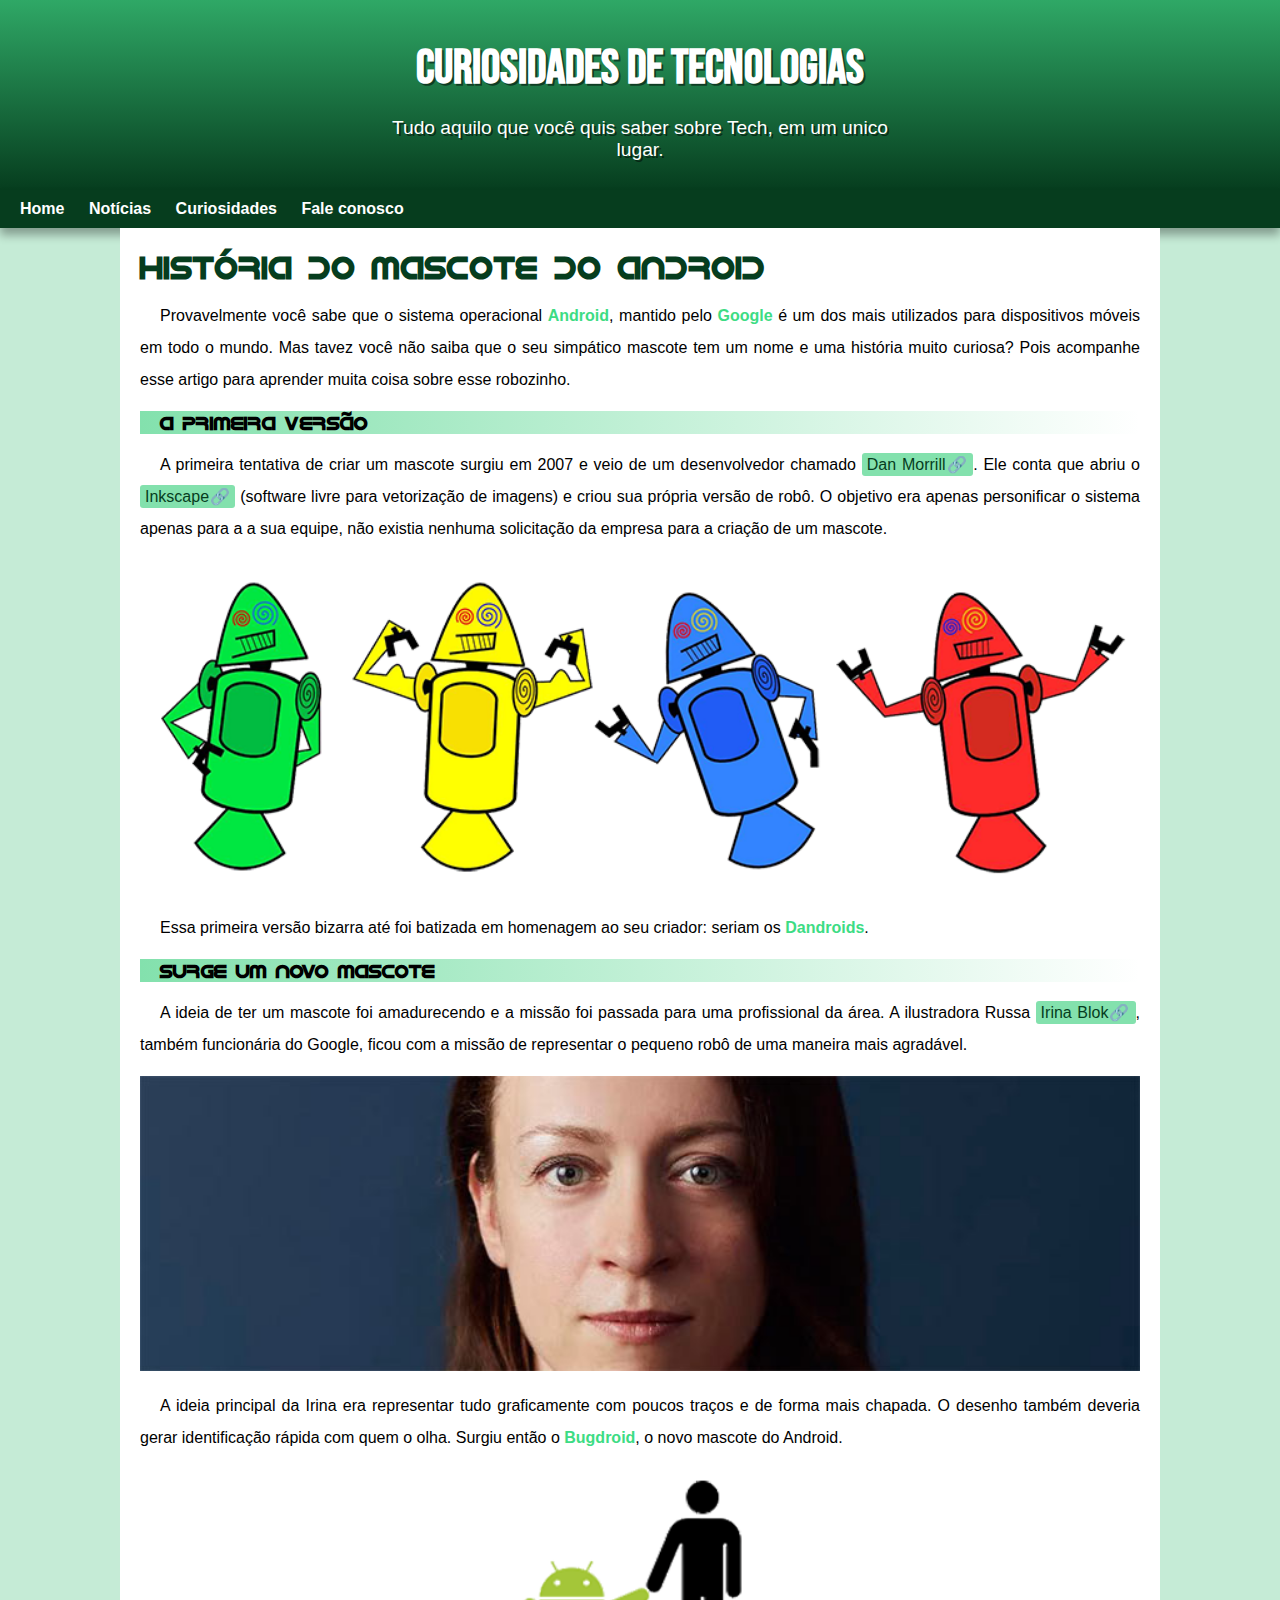
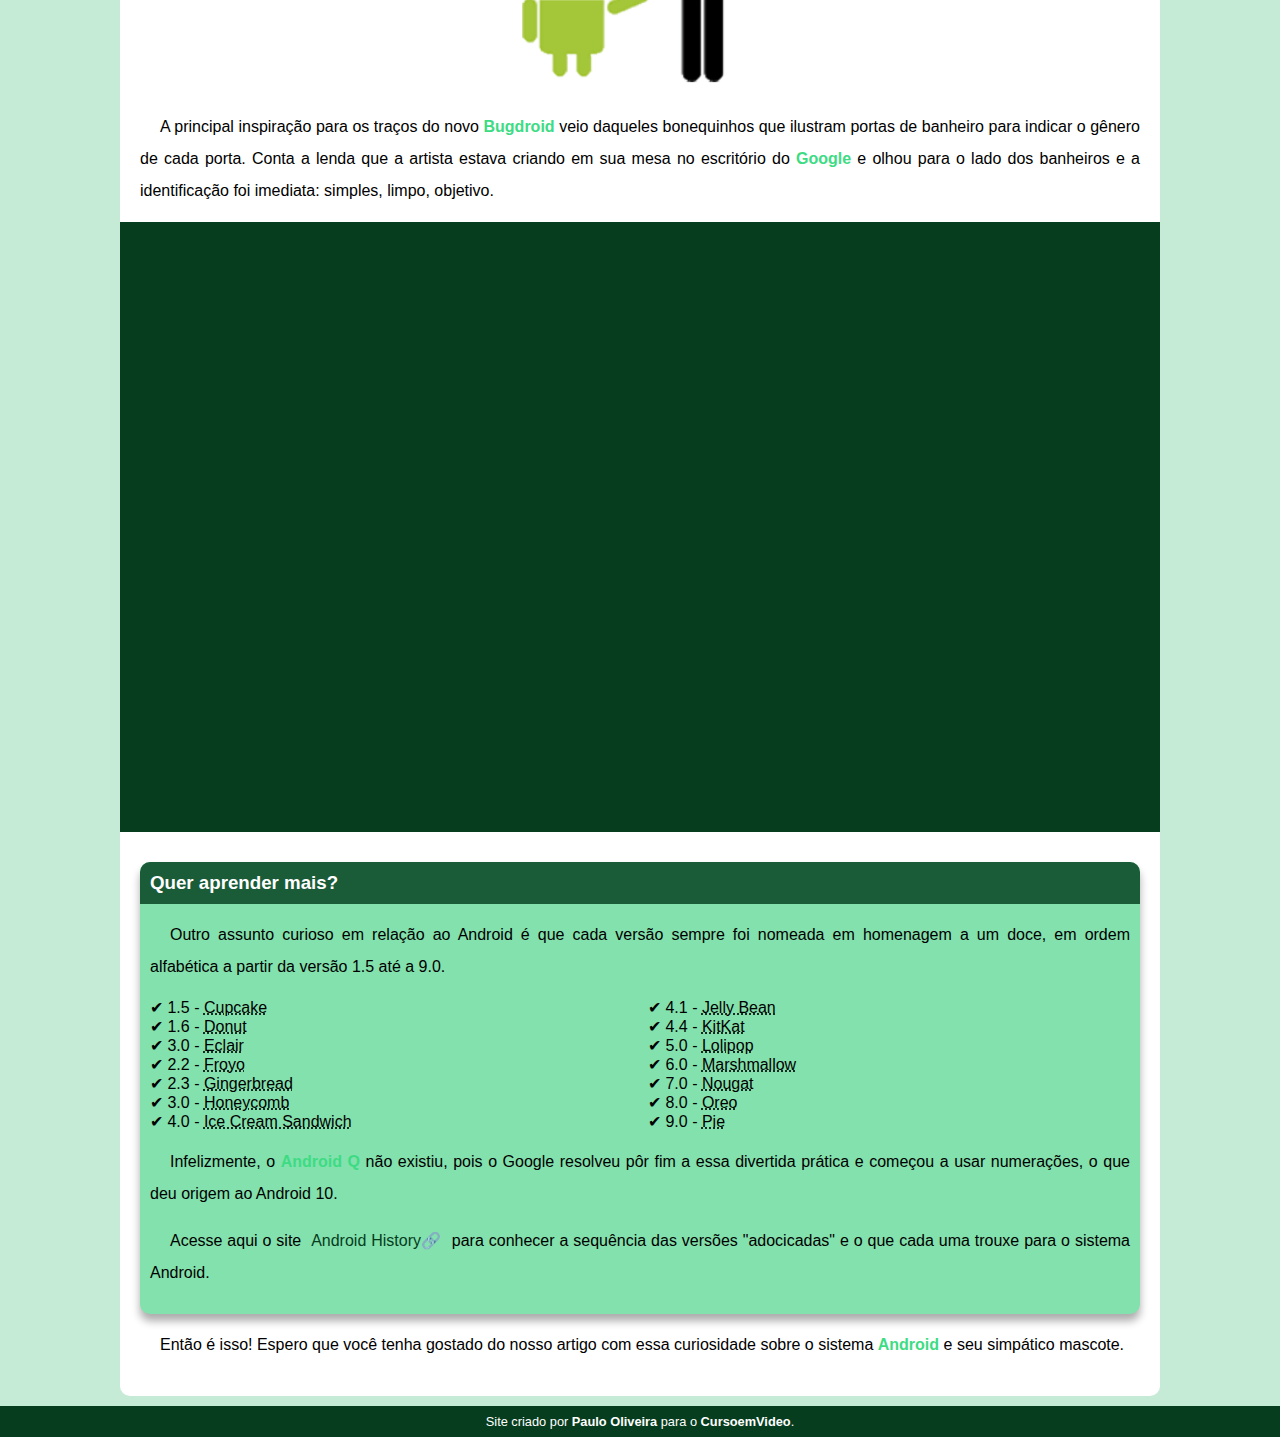
<file: index.html>
<!DOCTYPE html>
<html lang="pt-br">
<head>
    <meta charset="UTF-8">
    <meta http-equiv="X-UA-Compatible" content="IE=edge">
    <meta name="viewport" content="width=device-width, initial-scale=1.0">
    <link rel="shortcut icon" href="imagens/favicon.ico" type="image/x-icon">
    <title>Como sugiu o Andoid?</title>
    <link rel="stylesheet" href="style/style.css">
</head>
<body>
    <header>
        <h1>Curiosidades de tecnologias</h1>
        <p>Tudo aquilo que você quis saber sobre Tech, em um unico lugar.</p>
    </header>
    <nav>
        <a href="#">Home</a>
        <a href="#">Notícias</a>
        <a href="#">Curiosidades</a>
        <a href="#">Fale conosco</a>
    </nav>
    <main>
        <article>
            <h1>História do Mascote do Android</h1>

            <p>Provavelmente você sabe que o sistema operacional <strong>Android</strong>, mantido pelo <strong>Google</strong> é um dos mais utilizados para dispositivos móveis em todo o mundo. Mas tavez você não saiba que o seu simpático mascote tem um nome e uma história muito curiosa? Pois acompanhe esse artigo para aprender muita coisa sobre esse robozinho.</p>

            <h2>A primeira versão</h2>

            <p>A primeira tentativa de criar um mascote surgiu em 2007 e veio de um desenvolvedor chamado <a href="https://androidcommunity.com/dan-morrill-shows-us-the-android-mascot-that-almost-was-20130103/" target="_blank" class="externo">Dan Morrill</a>. Ele conta que abriu o <a href="https://inkscape.org/" target="_blank" class="externo">Inkscape</a> (software livre para vetorização de imagens) e criou sua própria versão de robô. O objetivo era apenas personificar o sistema apenas para a a sua equipe, não existia nenhuma solicitação da empresa para a criação de um mascote.</p>

            <picture>
                <source media="(max-width: 550px)" srcset="imagens/dan-droids-pq.png">
                <img src="imagens/dan-droids.png" alt="Androi">
            </picture>

            <p>Essa primeira versão bizarra até foi batizada em homenagem ao seu criador: seriam os <strong>Dandroids</strong>.</p>

            <h2>Surge um novo mascote</h2>

            <p>A ideia de ter um mascote foi amadurecendo e a missão foi passada para uma profissional da área. A ilustradora Russa <a href="https://www.irinablok.com/android" target="_blank" class="externo">Irina Blok</a>, também funcionária do Google, ficou com a missão de representar o pequeno robô de uma maneira mais agradável.</p>

            <picture>
                <source media="(max-width: 550px)" srcset="imagens/irina-blok-pq.jpg">
                <img src="imagens/irina-blok.jpg" alt="Irina Block">
            </picture>

            <p>A ideia principal da Irina era representar tudo graficamente com poucos traços e de forma mais chapada. O desenho também deveria gerar identificação rápida com quem o olha. Surgiu então o <strong>Bugdroid</strong>, o novo mascote do Android.</p>

            <img src="imagens/bugdroid.png" class="pequena" alt="Bugdroid">

            <p>A principal inspiração para os traços do novo <strong>Bugdroid</strong> veio daqueles bonequinhos que ilustram portas de banheiro para indicar o gênero de cada porta. Conta a lenda que a artista estava criando em sua mesa no escritório do <strong>Google</strong> e olhou para o lado dos banheiros e a identificação foi imediata: simples, limpo, objetivo.</p>

            <div class="video"><iframe width="560" height="315" src="https://www.youtube.com/embed/l2UDgpLz20M" title="YouTube video player" frameborder="0" allow="accelerometer; autoplay; clipboard-write; encrypted-media; gyroscope; picture-in-picture" allowfullscreen></iframe></div>
            
            <aside>
                <h3>Quer aprender mais?</h3>
                <p>Outro assunto curioso em relação ao Android é que cada versão sempre foi nomeada em homenagem a um doce, em ordem alfabética a partir da versão 1.5 até a 9.0.</p>
                <ul>
                    <li>1.5 - <abbr title="Bolo de Copo">Cupcake</abbr></li>
                    <li>1.6 - <abbr title="Rosquinha">Donut</abbr></li>
                    <li>3.0 - <abbr title="Bomba">Eclair</abbr></li>
                    <li>2.2 - <abbr title="Iogurte Congelado">Froyo</abbr></li>
                    <li>2.3 - <abbr title="Biscoite de Gengibre">Gingerbread</abbr></li>
                    <li>3.0 - <abbr title="Favo de Mel">Honeycomb</abbr></li>
                    <li>4.0 - <abbr title="Sandwich de Sorvete">Ice Cream Sandwich</abbr></li>
                    <li>4.1 - <abbr title="Jujuba">Jelly Bean</abbr></li>
                    <li>4.4 - <abbr title="KitKat">KitKat</abbr></li>
                    <li>5.0 - <abbr title="Pirulito">Lolipop</abbr></li>
                    <li>6.0 - <abbr title="Marshmallow">Marshmallow</abbr></li>
                    <li>7.0 - <abbr title="Torrone">Nougat</abbr></li>
                    <li>8.0 - <abbr title="Oreo">Oreo</abbr></li>
                    <li>9.0 - <abbr title="Torta">Pie</abbr></li>
                </ul>
                <p>
                    Infelizmente, o <strong>Android Q</strong> não existiu, pois o Google resolveu pôr fim a essa divertida prática e começou a usar numerações, o que deu origem ao Android 10.</p>

                 <p>Acesse aqui o site <a href="https://www.andoid.com/intl/en_uk/history/#/donut" target="_blank" class="externo">Android History</a> para conhecer a sequência das versões "adocicadas" e o que cada uma trouxe para o sistema Android.</p>
                
            </aside>

            <p>Então é isso! Espero que você tenha gostado do nosso artigo com essa curiosidade sobre o sistema <strong>Android</strong> e seu simpático mascote.</p>

        </article>
    </main>
    <footer>
        <p>Site criado por <a href=https://www.linkedin.com/in/paulo-oliveira-035722187/ target="_blank">Paulo Oliveira</a> para o <a href="https://www.youtube.com/@CursoemVideo" target="_blank">CursoemVideo</a>.</p>
    </footer>
</body>
</html>
</file>
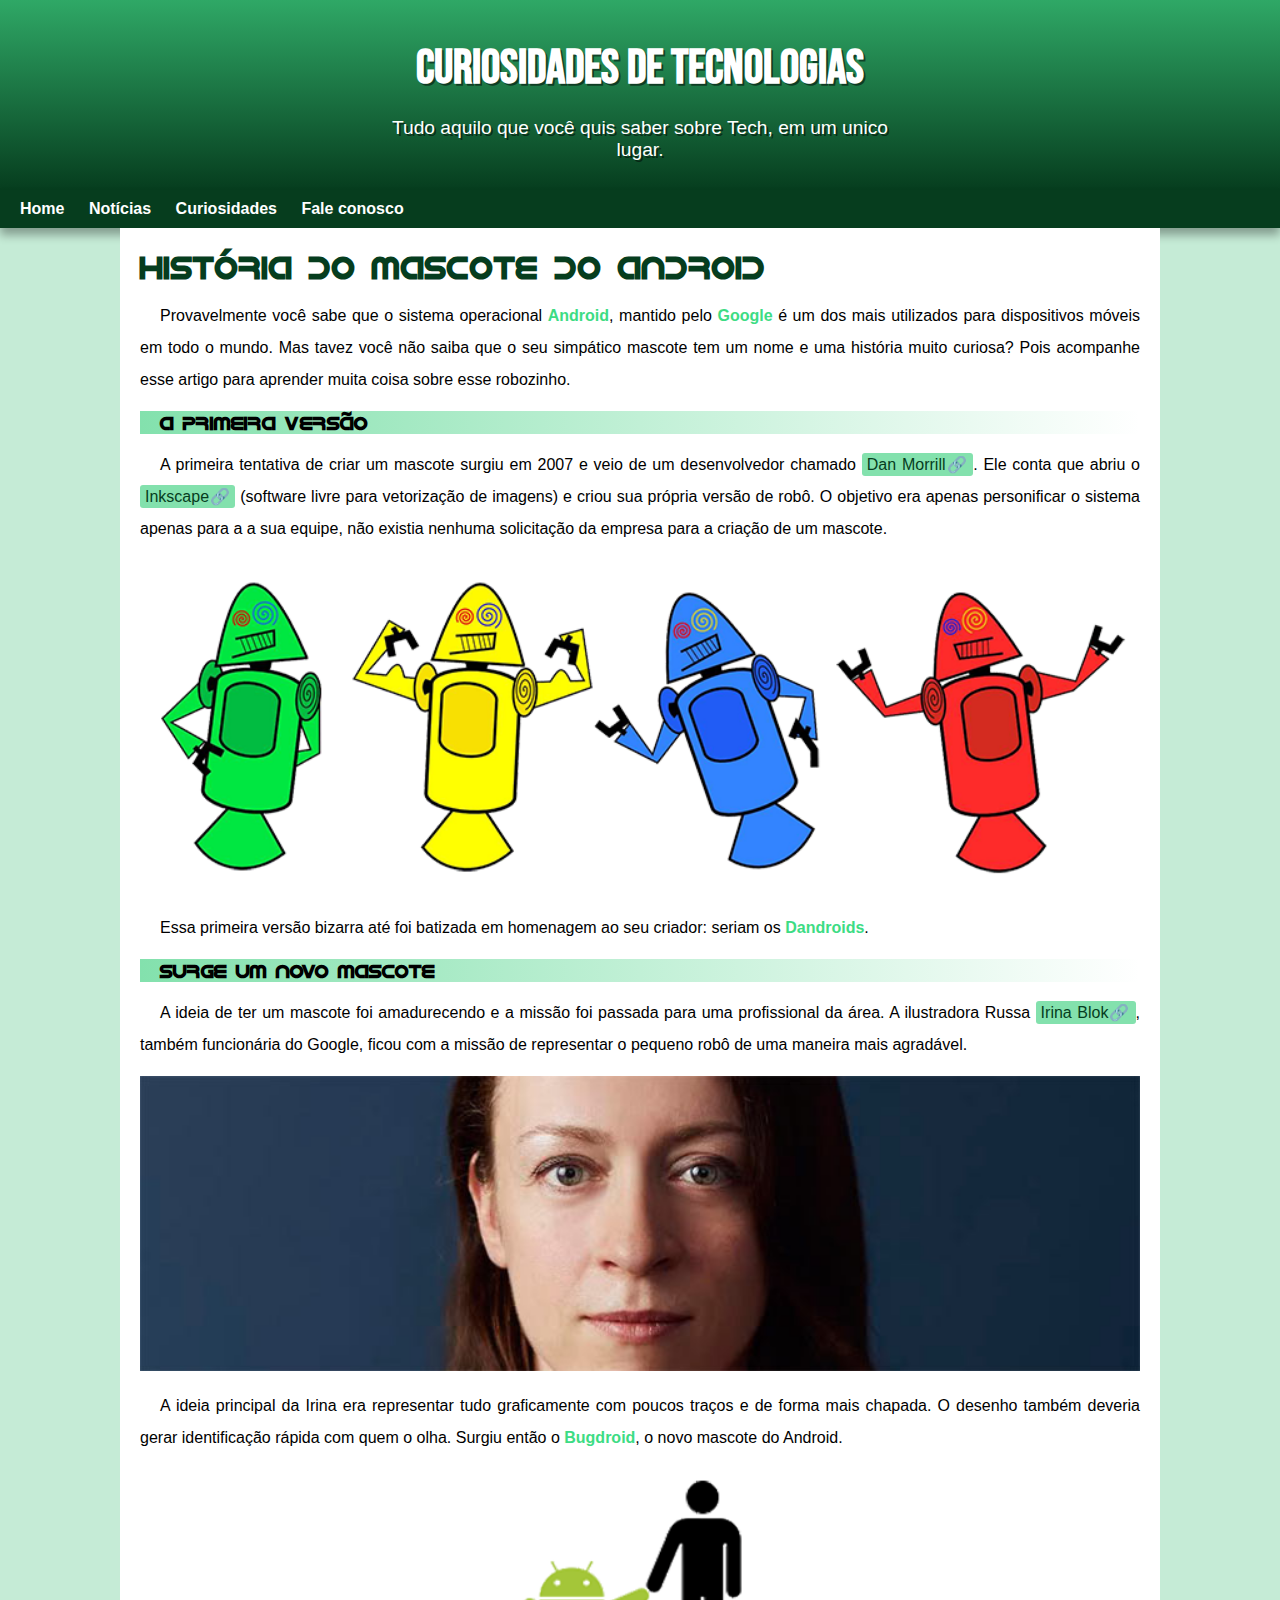
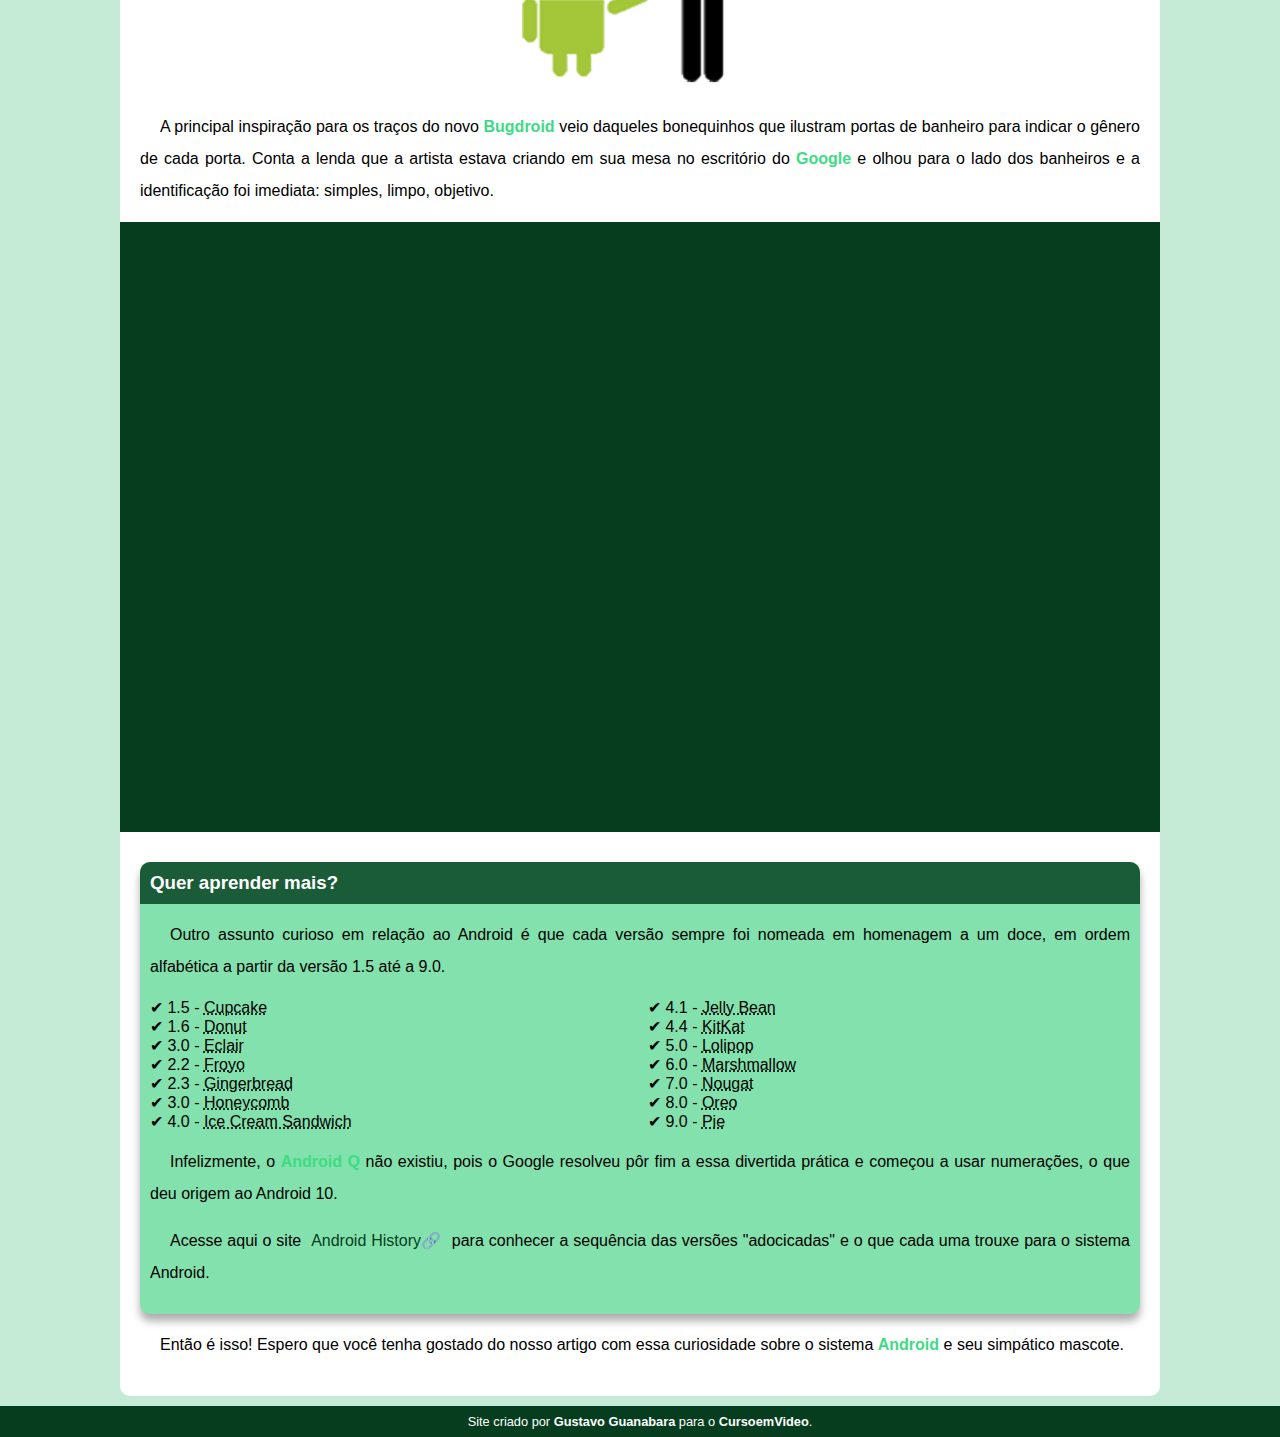
<file: index.html.html>
<!DOCTYPE html>
<html lang="pt-br">
<head>
    <meta charset="UTF-8">
    <meta http-equiv="X-UA-Compatible" content="IE=edge">
    <meta name="viewport" content="width=device-width, initial-scale=1.0">
    <link rel="shortcut icon" href="imagens/favicon.ico" type="image/x-icon">
    <title>Como sugiu o Andoid?</title>
    <link rel="stylesheet" href="style/style.css">
</head>
<body>
    <header>
        <h1>Curiosidades de tecnologias</h1>
        <p>Tudo aquilo que você quis saber sobre Tech, em um unico lugar.</p>
    </header>
    <nav>
        <a href="#">Home</a>
        <a href="#">Notícias</a>
        <a href="#">Curiosidades</a>
        <a href="#">Fale conosco</a>
    </nav>
    <main>
        <article>
            <h1>História do Mascote do Android</h1>

            <p>Provavelmente você sabe que o sistema operacional <strong>Android</strong>, mantido pelo <strong>Google</strong> é um dos mais utilizados para dispositivos móveis em todo o mundo. Mas tavez você não saiba que o seu simpático mascote tem um nome e uma história muito curiosa? Pois acompanhe esse artigo para aprender muita coisa sobre esse robozinho.</p>

            <h2>A primeira versão</h2>

            <p>A primeira tentativa de criar um mascote surgiu em 2007 e veio de um desenvolvedor chamado <a href="https://androidcommunity.com/dan-morrill-shows-us-the-android-mascot-that-almost-was-20130103/" target="_blank" class="externo">Dan Morrill</a>. Ele conta que abriu o <a href="https://inkscape.org/" target="_blank" class="externo">Inkscape</a> (software livre para vetorização de imagens) e criou sua própria versão de robô. O objetivo era apenas personificar o sistema apenas para a a sua equipe, não existia nenhuma solicitação da empresa para a criação de um mascote.</p>

            <picture>
                <source media="(max-width: 550px)" srcset="imagens/dan-droids-pq.png">
                <img src="imagens/dan-droids.png" alt="Androi">
            </picture>

            <p>Essa primeira versão bizarra até foi batizada em homenagem ao seu criador: seriam os <strong>Dandroids</strong>.</p>

            <h2>Surge um novo mascote</h2>

            <p>A ideia de ter um mascote foi amadurecendo e a missão foi passada para uma profissional da área. A ilustradora Russa <a href="https://www.irinablok.com/android" target="_blank" class="externo">Irina Blok</a>, também funcionária do Google, ficou com a missão de representar o pequeno robô de uma maneira mais agradável.</p>

            <picture>
                <source media="(max-width: 550px)" srcset="imagens/irina-blok-pq.jpg">
                <img src="imagens/irina-blok.jpg" alt="Irina Block">
            </picture>

            <p>A ideia principal da Irina era representar tudo graficamente com poucos traços e de forma mais chapada. O desenho também deveria gerar identificação rápida com quem o olha. Surgiu então o <strong>Bugdroid</strong>, o novo mascote do Android.</p>

            <img src="imagens/bugdroid.png" class="pequena" alt="Bugdroid">

            <p>A principal inspiração para os traços do novo <strong>Bugdroid</strong> veio daqueles bonequinhos que ilustram portas de banheiro para indicar o gênero de cada porta. Conta a lenda que a artista estava criando em sua mesa no escritório do <strong>Google</strong> e olhou para o lado dos banheiros e a identificação foi imediata: simples, limpo, objetivo.</p>

            <div class="video"><iframe width="560" height="315" src="https://www.youtube.com/embed/l2UDgpLz20M" title="YouTube video player" frameborder="0" allow="accelerometer; autoplay; clipboard-write; encrypted-media; gyroscope; picture-in-picture" allowfullscreen></iframe></div>
            
            <aside>
                <h3>Quer aprender mais?</h3>
                <p>Outro assunto curioso em relação ao Android é que cada versão sempre foi nomeada em homenagem a um doce, em ordem alfabética a partir da versão 1.5 até a 9.0.</p>
                <ul>
                    <li>1.5 - <abbr title="Bolo de Copo">Cupcake</abbr></li>
                    <li>1.6 - <abbr title="Rosquinha">Donut</abbr></li>
                    <li>3.0 - <abbr title="Bomba">Eclair</abbr></li>
                    <li>2.2 - <abbr title="Iogurte Congelado">Froyo</abbr></li>
                    <li>2.3 - <abbr title="Biscoite de Gengibre">Gingerbread</abbr></li>
                    <li>3.0 - <abbr title="Favo de Mel">Honeycomb</abbr></li>
                    <li>4.0 - <abbr title="Sandwich de Sorvete">Ice Cream Sandwich</abbr></li>
                    <li>4.1 - <abbr title="Jujuba">Jelly Bean</abbr></li>
                    <li>4.4 - <abbr title="KitKat">KitKat</abbr></li>
                    <li>5.0 - <abbr title="Pirulito">Lolipop</abbr></li>
                    <li>6.0 - <abbr title="Marshmallow">Marshmallow</abbr></li>
                    <li>7.0 - <abbr title="Torrone">Nougat</abbr></li>
                    <li>8.0 - <abbr title="Oreo">Oreo</abbr></li>
                    <li>9.0 - <abbr title="Torta">Pie</abbr></li>
                </ul>
                <p>
                    Infelizmente, o <strong>Android Q</strong> não existiu, pois o Google resolveu pôr fim a essa divertida prática e começou a usar numerações, o que deu origem ao Android 10.</p>

                 <p>Acesse aqui o site <a href="https://www.andoid.com/intl/en_uk/history/#/donut" target="_blank" class="externo">Android History</a> para conhecer a sequência das versões "adocicadas" e o que cada uma trouxe para o sistema Android.</p>
                
            </aside>

            <p>Então é isso! Espero que você tenha gostado do nosso artigo com essa curiosidade sobre o sistema <strong>Android</strong> e seu simpático mascote.</p>

        </article>
    </main>
    <footer>
        <p>Site criado por <a href="https://gustavoguanabara.github.io/" target="_blank">Gustavo Guanabara</a> para o <a href="https://www.youtube.com/@CursoemVideo" target="_blank">CursoemVideo</a>.</p>
    </footer>
</body>
</html>
</file>
<file: style/style.css>
@charset "UTF-8";

@import url('https://fonts.googleapis.com/css2?family=Bebas+Neue&display=swap');

@font-face {
    font-family: 'Android'; src: url('../fontes/idroid.otf') format('opentype');
}

:root {
    --cor0: #c5ebd6;
    --cor1: #83e1ad;
    --cor2: #3ddc84;
    --cor3: #2fa866;
    --cor4: #1a5c37;
    --cor5: #063d1e;

    --fonte-padrao: Arial, Verdana, Helvetica, sans-serif;
    --fonte-destaque: 'Bebas Neue', cursive;
    --fonte-android: 'Android', cursive;
}

*{
    margin: 0px;
    padding: 0px;
}

body{
    background-color: var(--cor0);
    font-family: var(--fonte-padrao);
}

a.externo::after{
    content: "\1F517";
}

header{
    background-image: linear-gradient(to bottom, var(--cor3), var(--cor5));
    min-height: 150px;
    text-align: center;
    padding-top: 40px;
}

header > h1 {
    color: white;
    font-family: var(--fonte-destaque);
    margin-bottom: 20px;
    font-size: 3em;
    text-shadow: 2px 2px 0px rgba(0, 0, 0, 0.5);
}

header > p{
    font-family: var(--fonte-padrao);
    font-size: 1.2em;
    color: white;
    max-width: 500px;
    margin: auto;
    padding-right: 10px;
    padding-left: 10px;
    text-shadow: 2px 2px 0px rgba(0, 0, 0, 0.5);   
}
    nav{
    background-color: var(--cor5);
    padding: 10px;
    box-shadow: 0px 7px 9px rgba(0, 0, 0, 0.329);
}

nav > a {
    color: white;
    padding: 10px;
    text-decoration: none;
    font-weight: bold;
    border-radius: 5px;
    transition-duration: 0.5s;
}

nav > a:hover{
    background-color: var(--cor3);
    color: var(--cor5);
}

main{
    background-color: white;
    min-width: 420px;
    max-width: 1000px;
    margin: auto;
    border-bottom-left-radius: 10px;
    border-bottom-right-radius: 10px;
    margin-bottom: 10px;
    padding: 20px;
}

main  h1{
    color: var(--cor5);
    font-family: var(--fonte-android);
}

main  h2{
    font-family: var(--fonte-android);
    background-image: linear-gradient(to right, var(--cor1), transparent);
    font-size: 1.2em;
    text-indent: 20px;
}

main p{
    margin: 15px 0px;
    text-align: justify;
    text-indent: 20px;
    font-size: 1em;
    line-height: 2em;    
}

main strong{
    font-weight: bold;
    color: var(--cor2);
}

main a{
    color: var(--cor5);
    background-color: var(--cor1);
    padding: 3px 5px;
    border-radius: 3px;
    text-decoration: none;
}

main a:hover{
    color: var(--cor3);
    text-decoration: underline;
}

 main img{
    width: 100%;
 }
 main img.pequena{
    max-width: 350px;
    display: block;
    margin: auto;
 }

div.video{
    background-color: var(--cor5);
    margin: 0px -20px 30px -20px;
    padding: 20px;
    padding-bottom: 59%;
    position: relative;
}

div.video > iframe{
    position: absolute;
    top: 5%;
    left: 5%;
    width: 90%;
    height:90%;
}

aside{
    background-color: var(--cor1);
    padding: 10px;
    border-radius: 10px;
    box-shadow: 0px 7px 9px rgba(0, 0, 0, 0.329);
}

aside h3{
    background-color: var(--cor4);
    color: white;
    padding: 10px;
    margin: -10px -10px 0px -10px;
    border-radius: 10px 10px 0px 0px;
}

aside > ul{
    list-style-position: inside;
    columns: 2;
    list-style-type: '\2714\00A0';

}

 footer{
    background-color: var(--cor5);
    color: white;
    padding: 8px;
    text-align: center;
    font-size: 0.8em;
}

footer a {
    color: white;
    text-decoration: none;
    font-weight: bolder;
}

footer a:hover{
    text-decoration: underline;
    color: var(--cor3);

}
</file>
